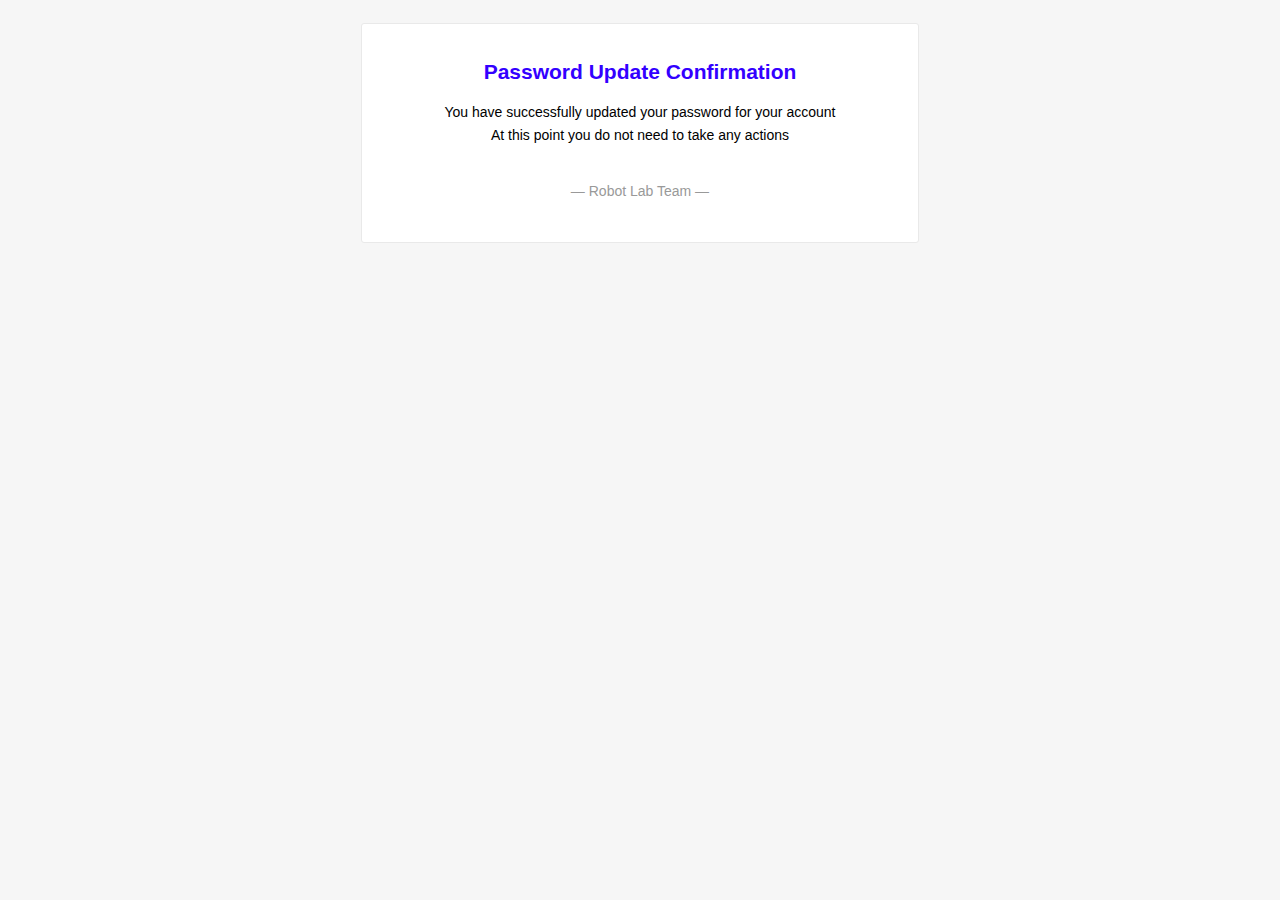
<file: template/passwordChanged.html>
<!DOCTYPE html
  PUBLIC "-//W3C//DTD XHTML 1.0 Transitional//EN" "http://www.w3.org/TR/xhtml1/DTD/xhtml1-transitional.dtd">
<html xmlns="http://www.w3.org/1999/xhtml"
  style="font-family: 'Helvetica Neue', Helvetica, Arial, sans-serif; box-sizing: border-box; font-size: 14px; margin: 0;">

<head>
  <meta name="viewport" content="width=device-width" />
  <meta http-equiv="Content-Type" content="text/html; charset=UTF-8" />
  <title>Actionable emails e.g. reset password</title>


  <style type="text/css">
    img {
      max-width: 100%;
    }

    body {
      -webkit-font-smoothing: antialiased;
      -webkit-text-size-adjust: none;
      width: 100% !important;
      height: 100%;
      line-height: 1.6em;
    }

    body {
      background-color: #f6f6f6;
    }

    @media only screen and (max-width: 640px) {
      body {
        padding: 0 !important;
      }

      h1 {
        font-weight: 800 !important;
        margin: 20px 0 5px !important;
      }

      h2 {
        font-weight: 800 !important;
        margin: 20px 0 5px !important;
      }

      h3 {
        font-weight: 800 !important;
        margin: 20px 0 5px !important;
      }

      h4 {
        font-weight: 800 !important;
        margin: 20px 0 5px !important;
      }

      h1 {
        font-size: 22px !important;
      }

      h2 {
        font-size: 18px !important;
      }

      h3 {
        font-size: 16px !important;
      }

      .container {
        padding: 0 !important;
        width: 100% !important;
      }

      .content {
        padding: 0 !important;
      }

      .content-wrap {
        padding: 10px !important;
      }

      .invoice {
        width: 100% !important;
      }

      .p {
        text-align: center;
      }
    }
  </style>
</head>

<body itemscope itemtype="http://schema.org/EmailMessage"
  style="font-family: 'Helvetica Neue',Helvetica,Arial,sans-serif; box-sizing: border-box; font-size: 14px; -webkit-font-smoothing: antialiased; -webkit-text-size-adjust: none; width: 100% !important; height: 100%; line-height: 1.6em; background-color: #f6f6f6; margin: 0;"
  bgcolor="#f6f6f6">

  <table class="body-wrap"
    style="font-family: 'Helvetica Neue',Helvetica,Arial,sans-serif; box-sizing: border-box; font-size: 14px; width: 100%; background-color: #f6f6f6; margin: 0;"
    bgcolor="#f6f6f6">
    <tr
      style="font-family: 'Helvetica Neue',Helvetica,Arial,sans-serif; box-sizing: border-box; font-size: 14px; margin: 0;">
      <td
        style="font-family: 'Helvetica Neue',Helvetica,Arial,sans-serif; box-sizing: border-box; font-size: 14px; vertical-align: top; margin: 0;"
        valign="top"></td>
      <td class="container" width="600"
        style="font-family: 'Helvetica Neue',Helvetica,Arial,sans-serif; box-sizing: border-box; font-size: 14px; display: block !important; max-width: 600px !important; clear: both !important; margin: 0 auto;"
        valign="top">
        <div class="content"
          style="font-family: 'Helvetica Neue',Helvetica,Arial,sans-serif; box-sizing: border-box; font-size: 14px; max-width: 600px; display: block; margin: 0 auto; padding: 20px;">
          <table class="main" width="100%" cellpadding="0" cellspacing="0" itemprop="action" itemscope
            itemtype="http://schema.org/ConfirmAction"
            style="font-family: 'Helvetica Neue',Helvetica,Arial,sans-serif; box-sizing: border-box; font-size: 14px; border-radius: 3px; background-color: #fff; margin: 0; border: 1px solid #e9e9e9;"
            bgcolor="#fff">
            <tr
              style="font-family: 'Helvetica Neue',Helvetica,Arial,sans-serif; box-sizing: border-box; font-size: 14px; margin: 0;">
              <td class="content-wrap"
                style="font-family: 'Helvetica Neue',Helvetica,Arial,sans-serif; box-sizing: border-box; font-size: 14px; vertical-align: top; margin: 0; padding: 20px;"
                valign="top">
                <meta itemprop="name" content="Confirm Email"
                  style="font-family: 'Helvetica Neue',Helvetica,Arial,sans-serif; box-sizing: border-box; font-size: 14px; margin: 0;" />
                <h2 style="color:#30f; text-align: center;">Password Update Confirmation</h2>
                <p style="text-align: center;">You have successfully updated your password for your account <br />At
                  this point you do not need to take any actions</p>

                <table width="100%" cellpadding="0" cellspacing="0"
                  style="font-family: 'Helvetica Neue',Helvetica,Arial,sans-serif; box-sizing: border-box; font-size: 14px; margin: 0;">

                  <tr
                    style="font-family: 'Helvetica Neue',Helvetica,Arial,sans-serif; box-sizing: border-box; font-size: 16px; margin: 0;">
                    <td class="content-block" itemprop="handler" itemscope
                      itemtype="http://schema.org/HttpActionHandler"
                      style="font-family: 'Helvetica Neue',Helvetica,Arial,sans-serif; box-sizing: border-box; font-size: 14px; vertical-align: top; margin: 0; padding: 0 0 20px;"
                      valign="top">
                    </td>
                  </tr>
                  <tr
                    style="font-family: 'Helvetica Neue',Helvetica,Arial,sans-serif; box-sizing: border-box; font-size: 14px; margin: 0;">
                    <td class="content-block"
                      style="text-align: center; font-family: 'Helvetica Neue',Helvetica,Arial,sans-serif; box-sizing: border-box; font-size: 14px; vertical-align: top; margin: 0; padding: 0 0 20px; color: #999;"
                      valign="top">
                      &mdash; Robot Lab Team &mdash;
                    </td>
                  </tr>
                </table>
              </td>
            </tr>
          </table>
          <div class="footer"
            style="font-family: 'Helvetica Neue',Helvetica,Arial,sans-serif; box-sizing: border-box; font-size: 14px; width: 100%; clear: both; color: #999; margin: 0; padding: 20px;">
      </td>
      <td
        style="font-family: 'Helvetica Neue',Helvetica,Arial,sans-serif; box-sizing: border-box; font-size: 14px; vertical-align: top; margin: 0;"
        valign="top"></td>
    </tr>
  </table>
</body>

</html>
</file>
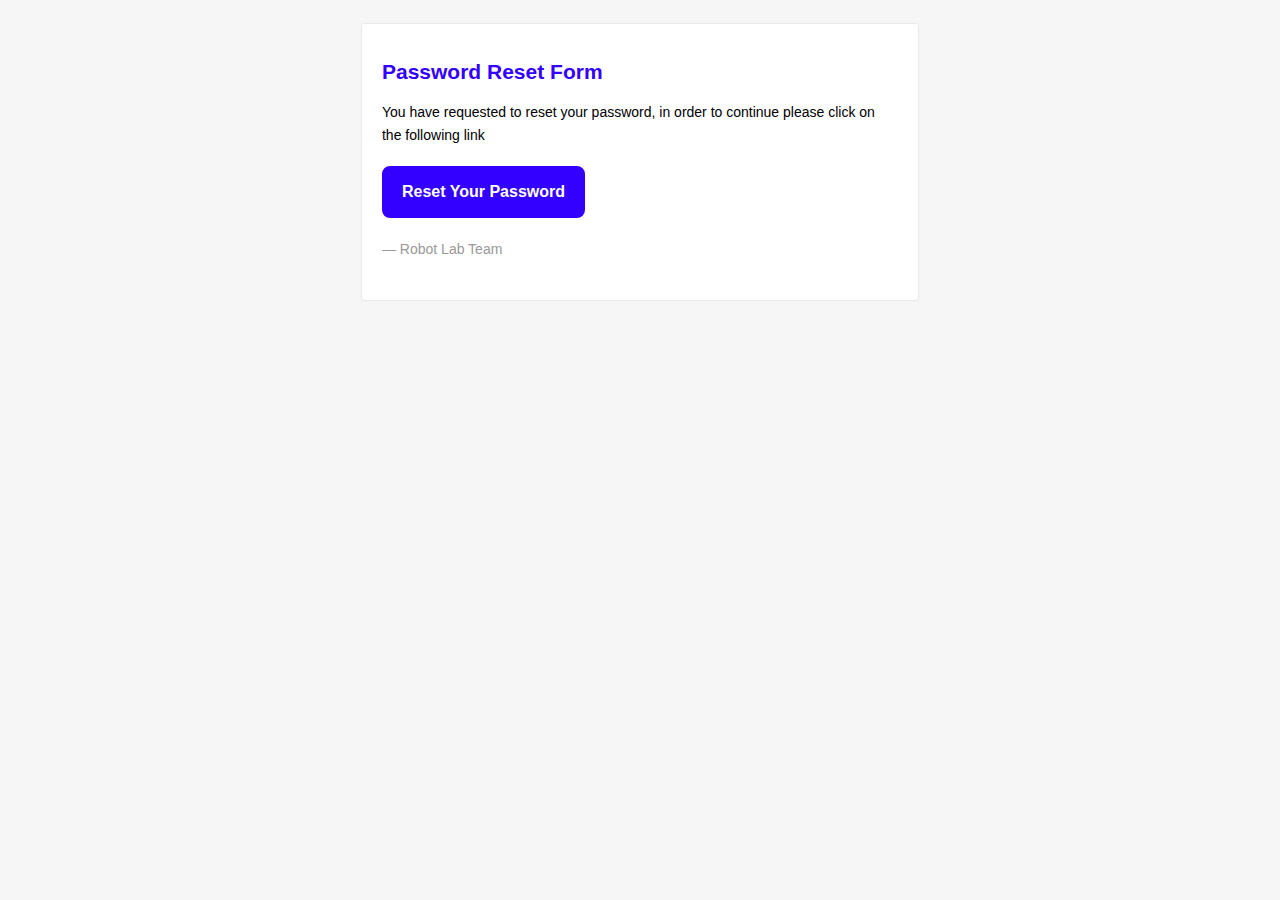
<file: template/resetPassword.html>
<!DOCTYPE html
  PUBLIC "-//W3C//DTD XHTML 1.0 Transitional//EN" "http://www.w3.org/TR/xhtml1/DTD/xhtml1-transitional.dtd">
<html xmlns="http://www.w3.org/1999/xhtml"
  style="font-family: 'Helvetica Neue', Helvetica, Arial, sans-serif; box-sizing: border-box; font-size: 14px; margin: 0;">

<head>
  <meta name="viewport" content="width=device-width" />
  <meta http-equiv="Content-Type" content="text/html; charset=UTF-8" />
  <title>Actionable emails e.g. reset password</title>


  <style type="text/css">
    img {
      max-width: 100%;
    }

    body {
      -webkit-font-smoothing: antialiased;
      -webkit-text-size-adjust: none;
      width: 100% !important;
      height: 100%;
      line-height: 1.6em;
    }

    body {
      background-color: #f6f6f6;
    }

    @media only screen and (max-width: 640px) {
      body {
        padding: 0 !important;
      }

      h1 {
        font-weight: 800 !important;
        margin: 20px 0 5px !important;
      }

      h2 {
        font-weight: 800 !important;
        margin: 20px 0 5px !important;
      }

      h3 {
        font-weight: 800 !important;
        margin: 20px 0 5px !important;
      }

      h4 {
        font-weight: 800 !important;
        margin: 20px 0 5px !important;
      }

      h1 {
        font-size: 22px !important;
      }

      h2 {
        font-size: 18px !important;
      }

      h3 {
        font-size: 16px !important;
      }

      .container {
        padding: 0 !important;
        width: 100% !important;
      }

      .content {
        padding: 0 !important;
      }

      .content-wrap {
        padding: 10px !important;
      }

      .invoice {
        width: 100% !important;
      }
    }
  </style>
</head>

<body itemscope itemtype="http://schema.org/EmailMessage"
  style="font-family: 'Helvetica Neue',Helvetica,Arial,sans-serif; box-sizing: border-box; font-size: 14px; -webkit-font-smoothing: antialiased; -webkit-text-size-adjust: none; width: 100% !important; height: 100%; line-height: 1.6em; background-color: #f6f6f6; margin: 0;"
  bgcolor="#f6f6f6">

  <table class="body-wrap"
    style="font-family: 'Helvetica Neue',Helvetica,Arial,sans-serif; box-sizing: border-box; font-size: 14px; width: 100%; background-color: #f6f6f6; margin: 0;"
    bgcolor="#f6f6f6">
    <tr
      style="font-family: 'Helvetica Neue',Helvetica,Arial,sans-serif; box-sizing: border-box; font-size: 14px; margin: 0;">
      <td
        style="font-family: 'Helvetica Neue',Helvetica,Arial,sans-serif; box-sizing: border-box; font-size: 14px; vertical-align: top; margin: 0;"
        valign="top"></td>
      <td class="container" width="600"
        style="font-family: 'Helvetica Neue',Helvetica,Arial,sans-serif; box-sizing: border-box; font-size: 14px; display: block !important; max-width: 600px !important; clear: both !important; margin: 0 auto;"
        valign="top">
        <div class="content"
          style="font-family: 'Helvetica Neue',Helvetica,Arial,sans-serif; box-sizing: border-box; font-size: 14px; max-width: 600px; display: block; margin: 0 auto; padding: 20px;">
          <table class="main" width="100%" cellpadding="0" cellspacing="0" itemprop="action" itemscope
            itemtype="http://schema.org/ConfirmAction"
            style="font-family: 'Helvetica Neue',Helvetica,Arial,sans-serif; box-sizing: border-box; font-size: 14px; border-radius: 3px; background-color: #fff; margin: 0; border: 1px solid #e9e9e9;"
            bgcolor="#fff">
            <tr
              style="font-family: 'Helvetica Neue',Helvetica,Arial,sans-serif; box-sizing: border-box; font-size: 14px; margin: 0;">
              <td class="content-wrap"
                style="font-family: 'Helvetica Neue',Helvetica,Arial,sans-serif; box-sizing: border-box; font-size: 14px; vertical-align: top; margin: 0; padding: 20px;"
                valign="top">
                <meta itemprop="name" content="Confirm Email"
                  style="font-family: 'Helvetica Neue',Helvetica,Arial,sans-serif; box-sizing: border-box; font-size: 14px; margin: 0;" />
                <h2 style="color:#30f">Password Reset Form</h2>
                <table width="100%" cellpadding="0" cellspacing="0"
                  style="font-family: 'Helvetica Neue',Helvetica,Arial,sans-serif; box-sizing: border-box; font-size: 14px; margin: 0;">
                  <tr
                    style="font-family: 'Helvetica Neue',Helvetica,Arial,sans-serif; box-sizing: border-box; font-size: 14px; margin: 0;">
                    <td class="content-block"
                      style="font-family: 'Helvetica Neue',Helvetica,Arial,sans-serif; box-sizing: border-box; font-size: 14px; vertical-align: top; margin: 0; padding: 0 0 20px;"
                      valign="top">
                      You have requested to reset your password, in order to continue please click on the following link
                    </td>

                  </tr>
                  <tr
                    style="font-family: 'Helvetica Neue',Helvetica,Arial,sans-serif; box-sizing: border-box; font-size: 16px; margin: 0;">
                    <td class="content-block" itemprop="handler" itemscope
                      itemtype="http://schema.org/HttpActionHandler"
                      style="font-family: 'Helvetica Neue',Helvetica,Arial,sans-serif; box-sizing: border-box; font-size: 14px; vertical-align: top; margin: 0; padding: 0 0 20px;"
                      valign="top">

                      <a href="http://localhost:3000/admin/new-password?id={{.UserID}}" class="btn-primary"
                        itemprop="url"
                        style="font-family: 'Helvetica Neue',Helvetica,Arial,sans-serif; box-sizing: border-box; font-size: 16px; color: #FFF; text-decoration: none; line-height: 2em; font-weight: bold; text-align: center; cursor: pointer; display: inline-block; border-radius: 8px; text-transform: capitalize; background-color: #30f; margin: 0; border-color: #30f; border-style: solid; border-width: 10px 20px;">
                        Reset your password
                      </a>

                    </td>
                  </tr>
                  <tr
                    style="font-family: 'Helvetica Neue',Helvetica,Arial,sans-serif; box-sizing: border-box; font-size: 14px; margin: 0;">
                    <td class="content-block"
                      style="font-family: 'Helvetica Neue',Helvetica,Arial,sans-serif; box-sizing: border-box; font-size: 14px; vertical-align: top; margin: 0; padding: 0 0 20px; color: #999;"
                      valign="top">
                      &mdash; Robot Lab Team
                    </td>
                  </tr>
                </table>
              </td>
            </tr>
          </table>
          <div class="footer"
            style="font-family: 'Helvetica Neue',Helvetica,Arial,sans-serif; box-sizing: border-box; font-size: 14px; width: 100%; clear: both; color: #999; margin: 0; padding: 20px;">
      </td>
      <td
        style="font-family: 'Helvetica Neue',Helvetica,Arial,sans-serif; box-sizing: border-box; font-size: 14px; vertical-align: top; margin: 0;"
        valign="top"></td>
    </tr>
  </table>
</body>

</html>
</file>
